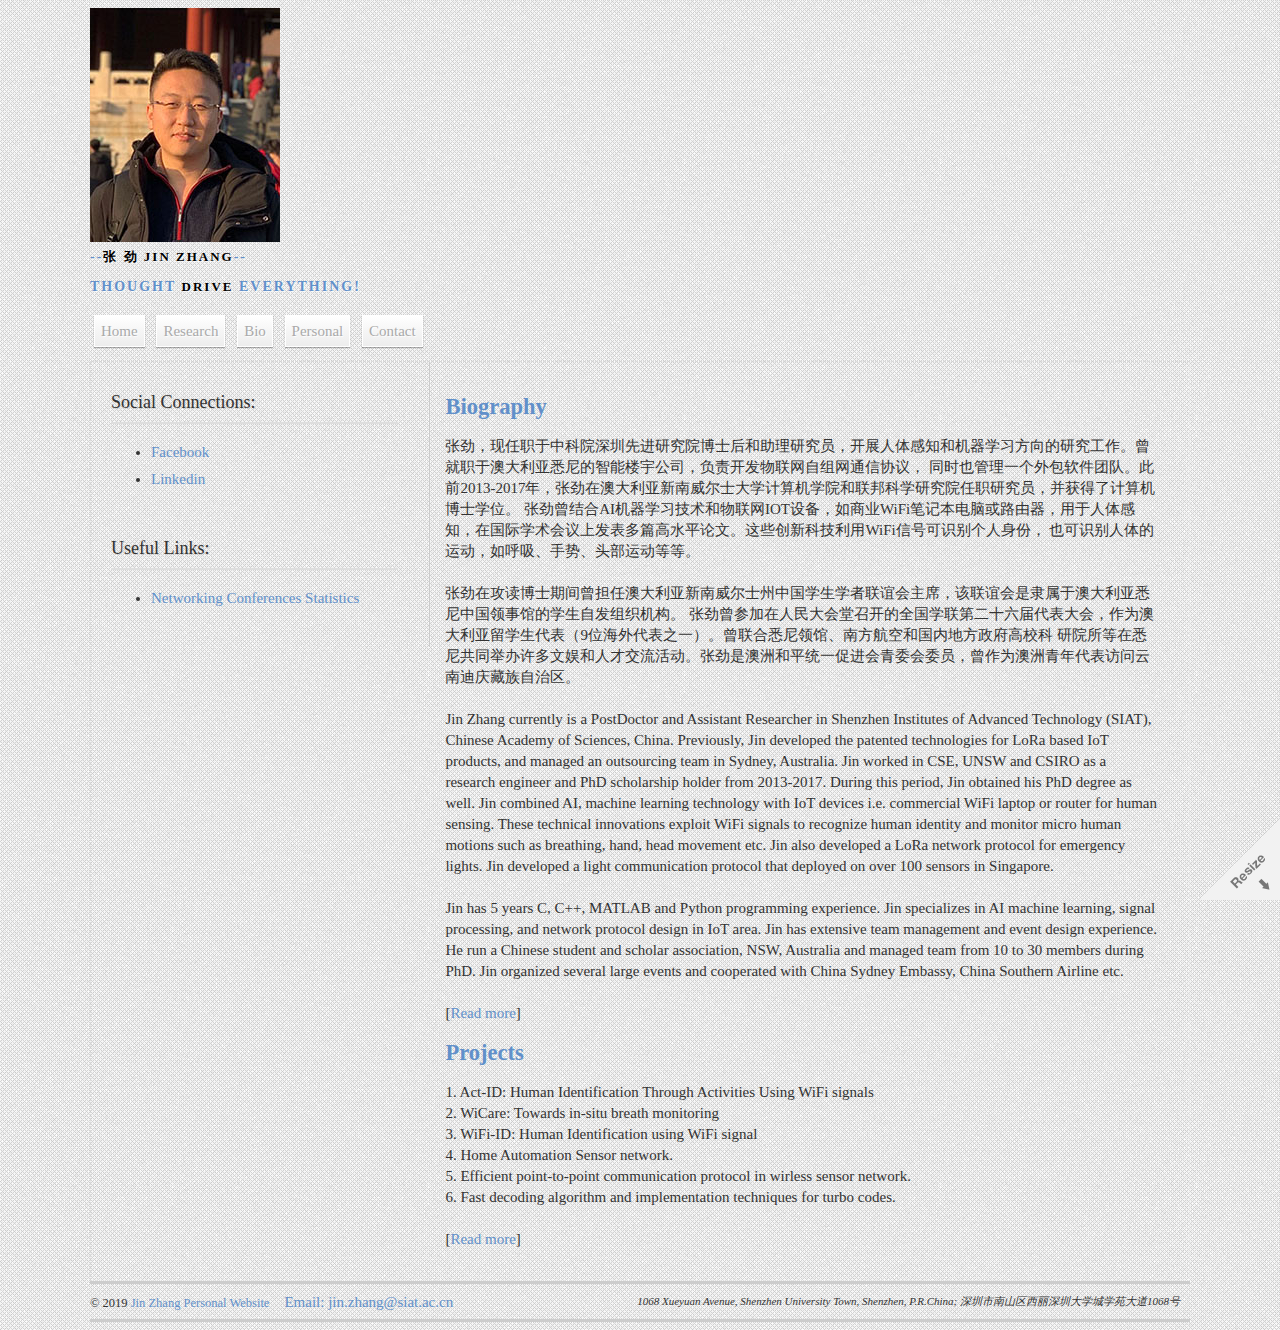
<file: index.html>
<!DOCTYPE html>
<html lang="en">
<head>
<title>Jin_Zhang</title>
<meta charset="utf-8">
<meta name="viewport" content="width=device-width; initial-scale=1">
<link rel="stylesheet" type="text/css" href="css/style.css">
</head>
<body>
<div class="resize"></div>
<!-- Div Wrapper Element Starts Here -->
<div id="Wrapper">
  <!-- Header Element Starts Here -->
  <header id="header">
    <!-- Hgroup Element Starts Here -->
    <hgroup id="title">
      <div id="logo"></div>
      <h2>--<small>张 劲 Jin Zhang</small>--</h2>
      <h2>Thought <small>Drive</small> Everything!</h2>
    </hgroup>
    <!-- Hgroup Element Ends Here -->
    <!-- Nav Element Starts Here -->
    <nav class="navigation"> <a href="index.html">Home</a> <a href="research.html">Research</a> <!-- <a href="projects.html">Projects</a> --> <a href="bio.html">Bio</a> <a href="personal.html">Personal</a>  <a href="contact.html">Contact</a> </nav>
  </header>
  <!-- Header Element Ends Here -->
  <!-- Div wrapper2 starts here -->
  <div id="Wrapper2">
    <!-- Sidebar Element Starts Here -->
    <aside id="sidebar-wrapper">
      <nav class="sidebar">
        <h1>Social Connections:</h1>
        <ul>
          <li><a href="https://www.facebook.com/jin.zhang.9400">Facebook</a>
          <li><a href="https://au.linkedin.com/pub/jin-zhang/88/257/b6">Linkedin</a>
          <!-- <li><a href="#">Twitter</a> -->
        </ul>
      </nav>
      <nav class="sidebar">
        <h1>Useful Links:</h1>
        <ul>
          <li><a href="http://www.cs.ucsb.edu/~almeroth/conf/stats/">Networking Conferences Statistics</a></li>
        </ul>
      </nav>
      <!-- Sidebar Element Ends Here -->
    </aside>
    <!-- Another Sidebar Element Ends Here -->
    <!-- Article Element Starts Here -->
    <article id="contents">
      <!-- Article's Header Element Starts Here -->
      <header>
        <h2><a>Biography</a></h2>
      </header>
      <!-- Article's Header Element Ends Here -->
      <!-- <img src="images/featured_Image.jpg" alt=""> -->
      <p>张劲，现任职于中科院深圳先进研究院博士后和助理研究员，开展人体感知和机器学习方向的研究工作。曾就职于澳大利亚悉尼的智能楼宇公司，负责开发物联网自组网通信协议，
        同时也管理一个外包软件团队。此前2013-2017年，张劲在澳大利亚新南威尔士大学计算机学院和联邦科学研究院任职研究员，并获得了计算机博士学位。
        张劲曾结合AI机器学习技术和物联网IOT设备，如商业WiFi笔记本电脑或路由器，用于人体感知，在国际学术会议上发表多篇高水平论文。这些创新科技利用WiFi信号可识别个人身份，
        也可识别人体的运动，如呼吸、手势、头部运动等等。<br><br>

        张劲在攻读博士期间曾担任澳大利亚新南威尔士州中国学生学者联谊会主席，该联谊会是隶属于澳大利亚悉尼中国领事馆的学生自发组织机构。
        张劲曾参加在人民大会堂召开的全国学联第二十六届代表大会，作为澳大利亚留学生代表（9位海外代表之一）。曾联合悉尼领馆、南方航空和国内地方政府高校科
        研院所等在悉尼共同举办许多文娱和人才交流活动。张劲是澳洲和平统一促进会青委会委员，曾作为澳洲青年代表访问云南迪庆藏族自治区。<br><br>

        Jin Zhang currently is a PostDoctor and Assistant Researcher in Shenzhen Institutes of Advanced Technology (SIAT), Chinese Academy of Sciences, China. Previously, Jin developed the patented technologies 
        for LoRa based IoT products, and managed an outsourcing team in Sydney, Australia. Jin worked in CSE, UNSW and CSIRO as a research engineer and PhD scholarship holder from 2013-2017. 
        During this period, Jin obtained his PhD degree as well. Jin combined AI, machine learning technology with IoT devices i.e. commercial WiFi laptop or 
        router for human sensing. These technical innovations exploit WiFi signals to recognize human identity and monitor micro human motions such as breathing,
         hand, head movement etc. Jin also developed a LoRa network protocol for emergency lights. Jin developed a light communication protocol that deployed on 
         over 100 sensors in Singapore.<br><br>

        Jin has 5 years C, C++, MATLAB and Python programming experience. Jin specializes in AI machine learning, signal processing, and network protocol design 
        in IoT area. Jin has extensive team management and event design experience. He run a Chinese student and scholar association, NSW, Australia and managed 
        team from 10 to 30 members during PhD. Jin organized several large events and cooperated with China Sydney Embassy, China Southern Airline etc.

         <br>
        <br>
        [<a href="bio.html">Read more</a>]</p>
      <!-- Article's Header Element Starts Here -->
      <header>
        <h2><a>Projects</a></h2>
      </header>
      <!-- Article's Header Element Ends Here -->
      <!-- <img src="images/glding_divs.jpg"  alt=""> -->
      <p> 1. Act-ID: Human Identification Through Activities Using WiFi signals<br>
          2. WiCare: Towards in-situ breath monitoring<br>
          3. WiFi-ID: Human Identification using WiFi signal<br>
          4. Home Automation Sensor network.<br>
      	5. Efficient point-to-point communication protocol in wirless sensor network.<br>
      	6. Fast decoding algorithm and implementation techniques for turbo codes.<br>
        <br>
        [<a href="research.html">Read more</a>]</p>
    </article>
    <!-- Article Element Ends Here -->
  </div>
  <!-- Div wrapper2 ends here -->
  <!-- Footer Element Starts Here -->
  <footer id="copyrights">
    <p><small>&copy; 2019 <a href="#">Jin Zhang Personal Website</a></small></p>
    <p><a >Email: jin.zhang@siat.ac.cn</a></p>
    <address>
      1068 Xueyuan Avenue, Shenzhen University Town, Shenzhen, P.R.China; 深圳市南山区西丽深圳大学城学苑大道1068号
    </address>
  </footer>
  <!-- Footer Element Ends Here -->
</div>
<!-- Div Wrapper Element ends Here -->
</body>
</html>
</file>
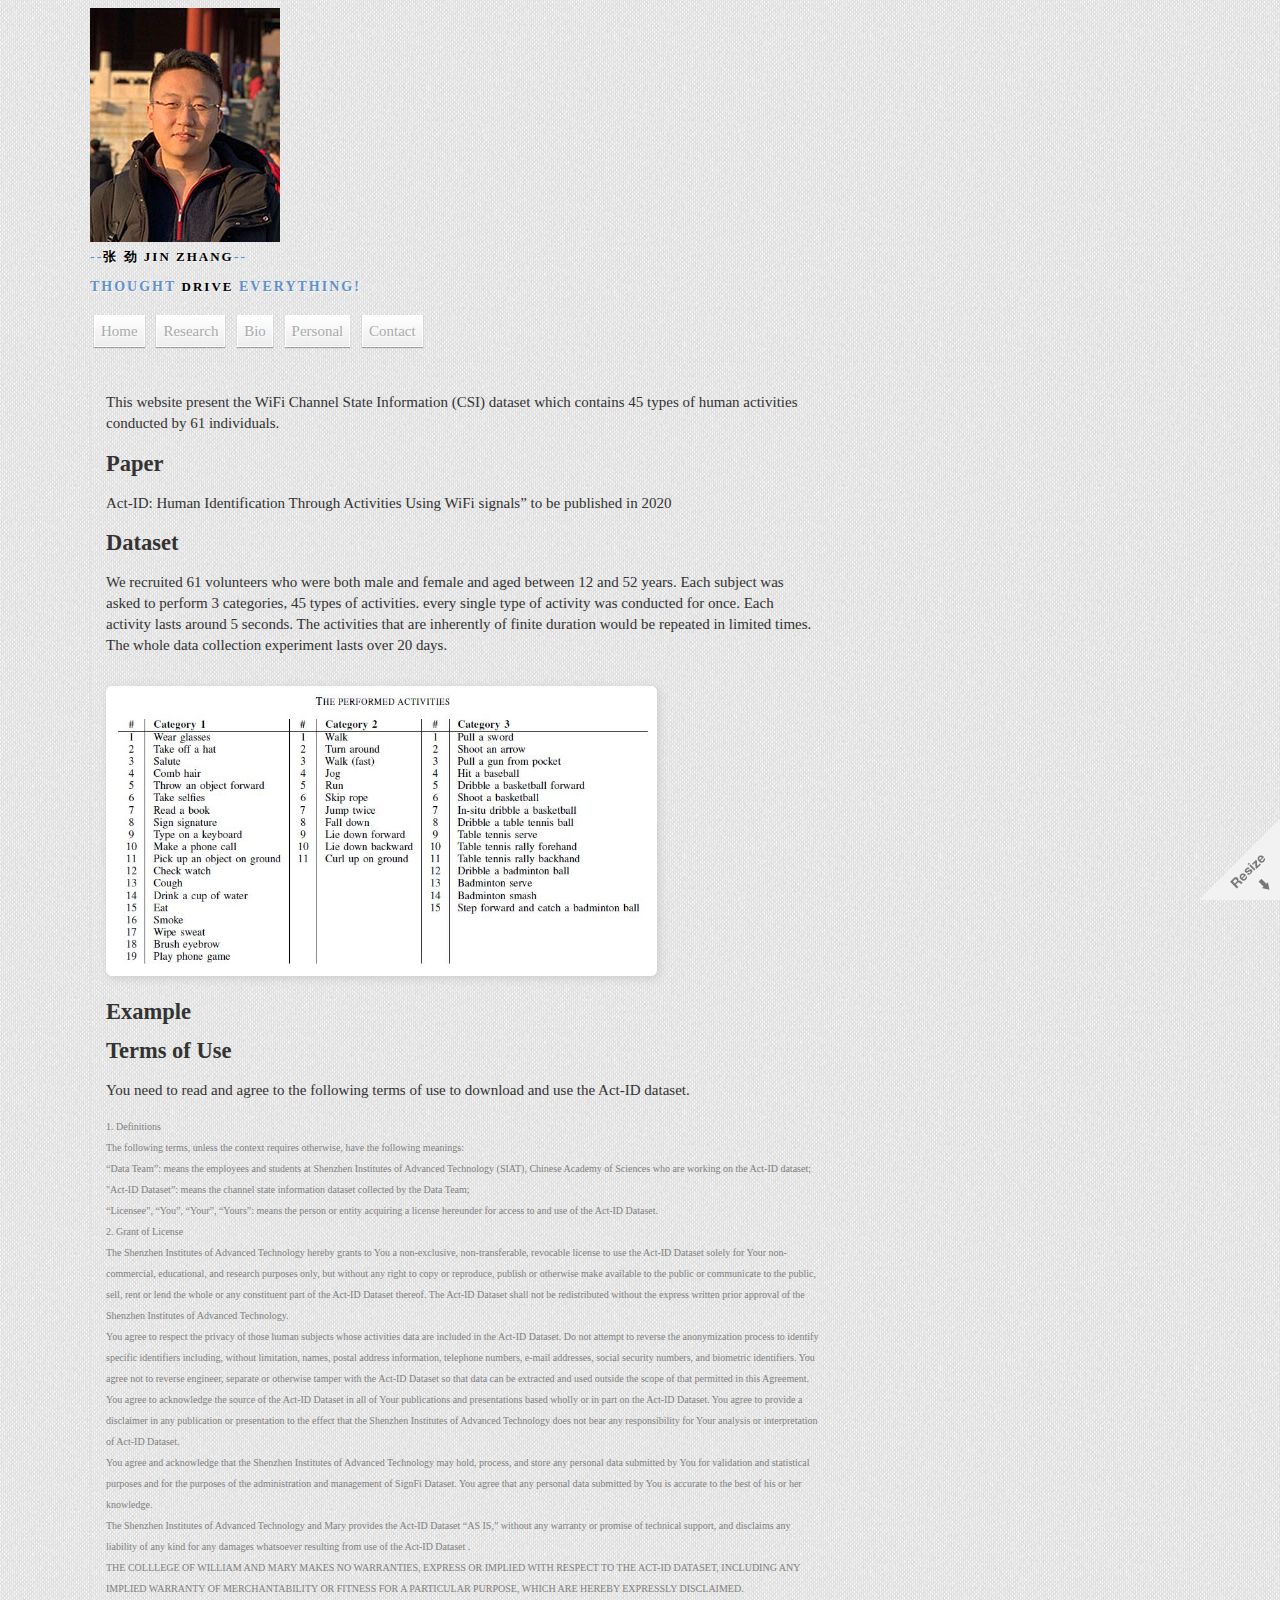
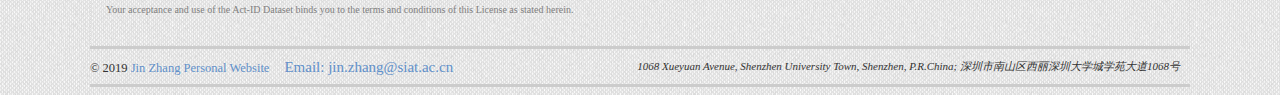
<file: act-id.html>
<!DOCTYPE html>
<html lang="en">
<head>
<title>Jin_Zhang</title>
<meta charset="utf-8">
<meta name="viewport" content="width=device-width; initial-scale=1">
<link rel="stylesheet" type="text/css" href="css/style.css">
</head>
<body>
<div class="resize"></div>
<!-- Div Wrapper Element Starts Here -->
<div id="Wrapper">
  <!-- Header Element Starts Here -->
  <header id="header">
    <!-- Hgroup Element Starts Here -->
    <hgroup id="title">
      <div id="logo"></div>
      <h2>--<small>张 劲 Jin Zhang</small>--</h2>
      <h2>Thought <small>Drive</small> Everything!</h2>
    </hgroup>
    <!-- Hgroup Element Ends Here -->
    <!-- Nav Element Starts Here -->
    <nav class="navigation"> <a href="index.html">Home</a> <a href="research.html">Research</a> <!-- <a href="projects.html">Projects</a> --> <a href="bio.html">Bio</a> <a href="personal.html">Personal</a>  <a href="contact.html">Contact</a> </nav>
  </header>
  <!-- Header Element Ends Here -->
  <!-- Div wrapper2 starts here -->
  <div id="Wrapper2">
    <!-- Article Element Starts Here -->
    <article id="contents">
      <!-- Article's Intro Starts Here -->
      <!-- Article's Header Element Starts Here -->
      <header>
        <!-- <h2><a href="#"> </a></h2> -->
        <p>This website present the WiFi Channel State Information (CSI) dataset which contains 45 types of human activities conducted by 61 individuals.</p>
      </header>
      <!-- Article's Header Element Ends Here -->
        <h2>Paper</h2>
        <p>Act-ID: Human Identification Through Activities Using WiFi signals” to be published in 2020</p>
        <h2>Dataset</h2>
        <p>We recruited 61 volunteers who were both male and female and aged between 12 and 52 years. 
            Each subject was asked to perform 3 categories, 45 types of activities. every single type
             of activity was conducted for once. Each activity lasts around 5 seconds. The activities
              that are inherently of finite duration would be repeated in limited times. The whole
               data collection experiment lasts over 20 days.</p>
               <img src="images/act-id-list.jpg" style="width: 75%; height: 75%" alt=""> 
        <h2>Example</h2>
      <h2>Terms of Use</h2>
      <p>You need to read and agree to the following terms of use to download and use the Act-ID dataset.</p>
      <!-- <p>Education:</p> -->
      <p style="color:gray;font-size:10px;">
          1. Definitions<br>
          The following terms, unless the context requires otherwise, have the following meanings:
          <br>
          “Data Team”: means the employees and students at Shenzhen Institutes of Advanced Technology (SIAT), Chinese Academy of Sciences 
          who are working on the Act-ID dataset;
          <br>
          "Act-ID Dataset”: means the channel state information dataset collected by the Data Team;
          <br>
          “Licensee”, “You”, “Your”, “Yours”: means the person or entity acquiring a license hereunder for access to and use of the Act-ID Dataset.
          <br>
          2. Grant of License<br>
          The Shenzhen Institutes of Advanced Technology hereby grants to You a non-exclusive, non-transferable, revocable license
           to use the Act-ID Dataset solely for Your non-commercial, educational, and research purposes only, but without any right
            to copy or reproduce, publish or otherwise make available to the public or communicate to the public, sell, rent or lend
             the whole or any constituent part of the Act-ID Dataset thereof. The Act-ID Dataset shall not be redistributed without
              the express written prior approval of the Shenzhen Institutes of Advanced Technology. 
              <br>
              You agree to respect the privacy of those human
               subjects whose activities data are included in the Act-ID Dataset. Do not attempt to reverse the anonymization process
                to identify specific identifiers including, without limitation, names, postal address information, telephone numbers,
                 e-mail addresses, social security numbers, and biometric identifiers. You agree not to reverse engineer, separate or 
                 otherwise tamper with the Act-ID Dataset so that data can be extracted and used outside the scope of that permitted 
                 in this Agreement.
                 <br>
          You agree to acknowledge the source of the Act-ID Dataset in all of Your publications and presentations based wholly or in
           part on the Act-ID Dataset. You agree to provide a disclaimer in any publication or presentation to the effect that
            the Shenzhen Institutes of Advanced Technology does not bear any responsibility for Your analysis or interpretation of Act-ID Dataset.
            <br>
          You agree and acknowledge that the Shenzhen Institutes of Advanced Technology may hold, process, and store any
           personal data submitted by You for validation and statistical purposes and for the purposes of the administration and
            management of SignFi Dataset. You agree that any personal data submitted by You is accurate to the best of his or her knowledge.
            <br>
          The Shenzhen Institutes of Advanced Technology and Mary provides the Act-ID Dataset “AS IS,” without any warranty or promise
           of technical support, and disclaims any liability of any kind for any damages whatsoever resulting from use of the Act-ID Dataset .
           <br>
          THE COLLLEGE OF WILLIAM AND MARY MAKES NO WARRANTIES, EXPRESS OR IMPLIED WITH RESPECT TO THE ACT-ID DATASET, INCLUDING ANY
           IMPLIED WARRANTY OF MERCHANTABILITY OR FITNESS FOR A PARTICULAR PURPOSE, WHICH ARE HEREBY EXPRESSLY DISCLAIMED.
          <br>
          Your acceptance and use of the Act-ID Dataset binds you to the terms and conditions of this License as stated herein.
        <br>
      </p>     
    </article>
    <!-- Article Element Ends Here -->
  </div>
  <!-- Div wrapper2 ends here -->
  <!-- Footer Element Starts Here -->
  <footer id="copyrights">
    <p><small>&copy; 2019 <a href="index.html">Jin Zhang Personal Website</a></small></p>
    <p><a >Email: jin.zhang@siat.ac.cn</a></p>
    <address>
      1068 Xueyuan Avenue, Shenzhen University Town, Shenzhen, P.R.China; 深圳市南山区西丽深圳大学城学苑大道1068号
    </address>
  </footer>
  <!-- Footer Element Ends Here -->
</div>
<!-- Div Wrapper Element ends Here -->
</body>
</html>
</file>
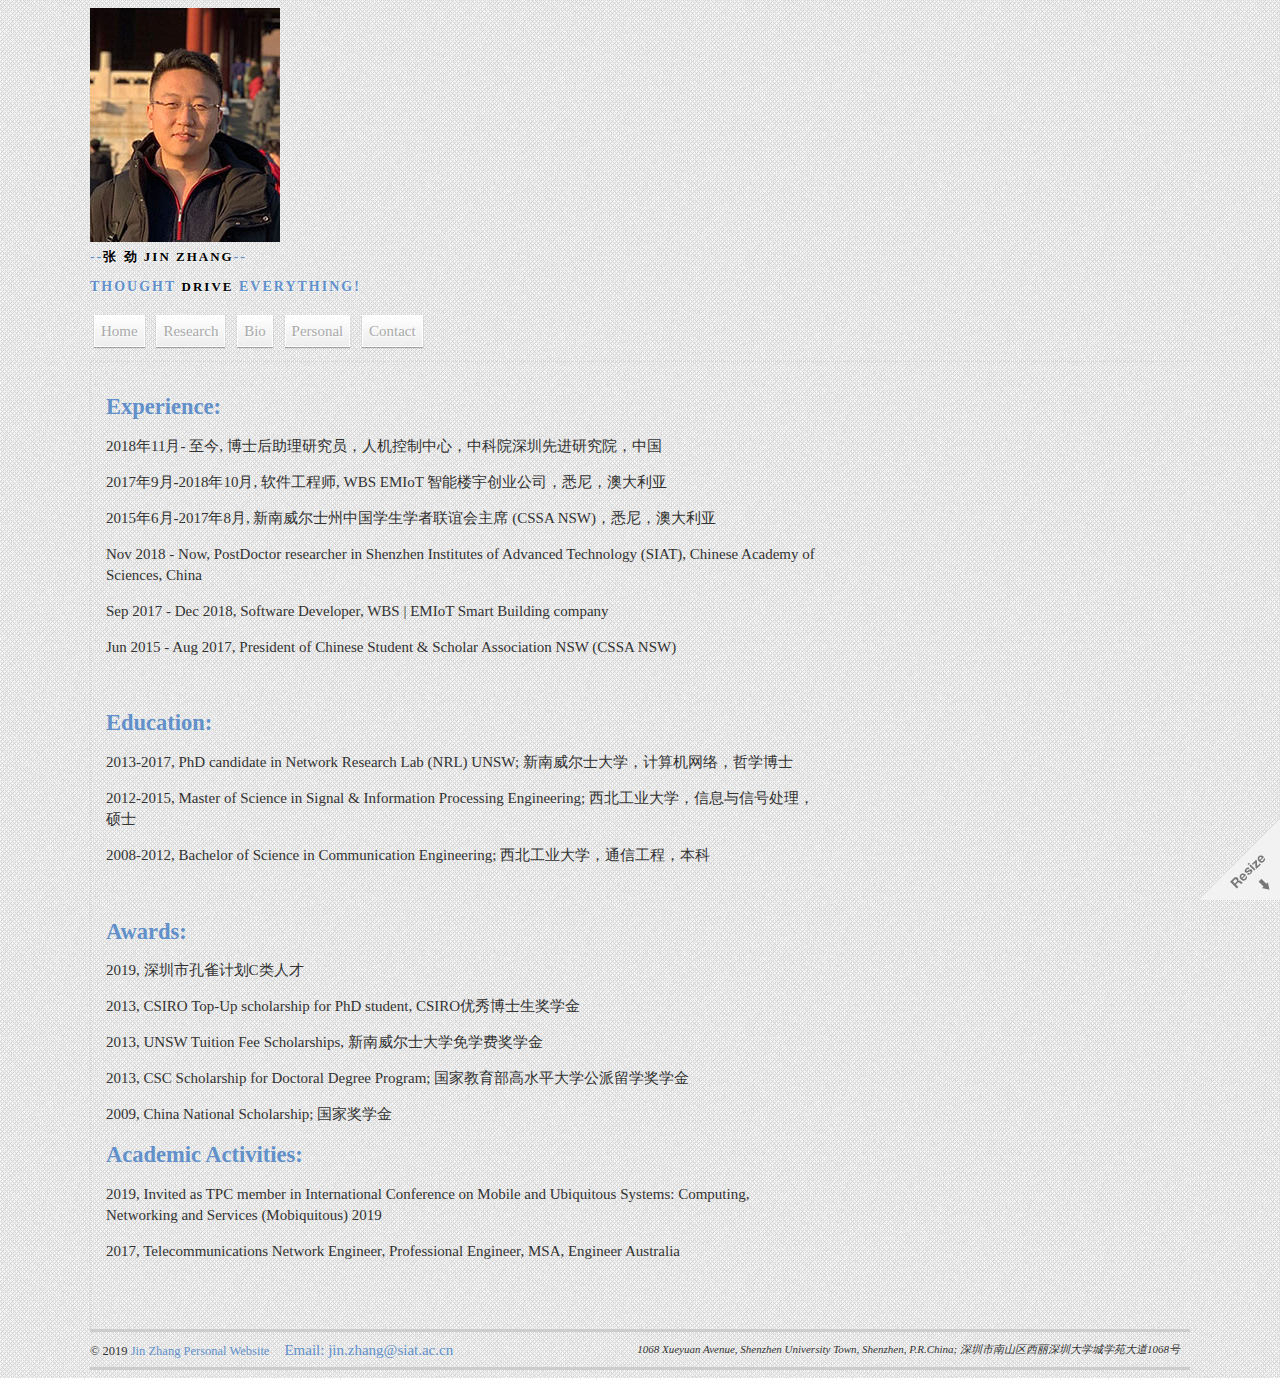
<file: bio.html>
<!DOCTYPE html>
<html lang="en">
<head>
<title>Jin_Zhang</title>
<meta charset="utf-8">
<meta name="viewport" content="width=device-width; initial-scale=1">
<link rel="stylesheet" type="text/css" href="css/style.css">
</head>
<body>
<div class="resize"></div>
<!-- Div Wrapper Element Starts Here -->
<div id="Wrapper">
  <!-- Header Element Starts Here -->
  <header id="header">
    <!-- Hgroup Element Starts Here -->
    <hgroup id="title">
      <div id="logo"></div>
      <h2>--<small>张 劲 Jin Zhang</small>--</h2>
      <h2>Thought <small>Drive</small> Everything!</h2>
    </hgroup>
    <!-- Hgroup Element Ends Here -->
    <!-- Nav Element Starts Here -->
    <nav class="navigation"> <a href="index.html">Home</a> <a href="research.html">Research</a> <!-- <a href="projects.html">Projects</a> --> <a href="bio.html">Bio</a> <a href="personal.html">Personal</a>  <a href="contact.html">Contact</a> </nav>
  </header>
  <!-- Header Element Ends Here -->
  <!-- Div wrapper2 starts here -->
  <div id="Wrapper2">
    <!-- Article Element Starts Here -->
    <article id="contents">
      <!-- Article's Header Element Starts Here -->
      <header>
        <h2><a href="#">Experience:</a></h2>
      </header>
      <!-- Article's Header Element Ends Here -->
      <!-- <img src="images/PoinToPoint.png" style="width: 50%; height: 50%" alt=""> -->
      <!-- <p>Education:</p> -->
      <p>2018年11月- 至今, 博士后助理研究员，人机控制中心，中科院深圳先进研究院，中国</p>
      <p>2017年9月-2018年10月, 软件工程师, WBS EMIoT 智能楼宇创业公司，悉尼，澳大利亚</p>
      <p>2015年6月-2017年8月, 新南威尔士州中国学生学者联谊会主席 (CSSA NSW)，悉尼，澳大利亚</p>
      <p>Nov 2018 - Now, PostDoctor researcher in Shenzhen Institutes of Advanced Technology (SIAT), Chinese Academy of Sciences, China</p>
      <p>Sep 2017 - Dec 2018, Software Developer, WBS | EMIoT Smart Building company</p>
      <p>Jun 2015 - Aug 2017, President of Chinese Student & Scholar Association NSW (CSSA NSW)</p>
        <br>
        <!-- [<a href="#">Read more</a>] -->
      </p>

      <header>
        <h2><a>Education:</a></h2>
      </header>
      <!-- Article's Header Element Ends Here -->
      <!-- <img src="images/PoinToPoint.png" style="width: 50%; height: 50%" alt=""> -->
      <!-- <p>Education:</p> -->
      <p>2013-2017, PhD candidate in Network Research Lab (NRL) UNSW; 新南威尔士大学，计算机网络，哲学博士</p>
      <p>2012-2015, Master of Science in Signal & Information Processing Engineering; 西北工业大学，信息与信号处理，硕士</p>
      <p>2008-2012, Bachelor of Science in Communication Engineering; 西北工业大学，通信工程，本科</p>
        <br>
        <!-- [<a href="#">Read more</a>] -->
      </p>
      
      <!-- Article's Header Element Starts Here -->
      <header>
        <h2><a>Awards:</a></h2>
      </header>
      <!-- Article's Header Element Ends Here -->
      <!-- <img src="images/glding_divs.jpg"  alt=""> -->
      <!-- <p>Awards:</p> -->
      <p>2019, 深圳市孔雀计划C类人才</p>
      <p>2013, CSIRO Top-Up scholarship for PhD student, CSIRO优秀博士生奖学金</p>
      <p>2013, UNSW Tuition Fee Scholarships, 新南威尔士大学免学费奖学金</p>
      <p>2013, CSC Scholarship for Doctoral Degree Program; 国家教育部高水平大学公派留学奖学金</p>
      <p>2009, China National Scholarship; 国家奖学金
        <br>
        <!-- [<a href="#">More coming soon</a>]  -->
      </p>
      
      <!-- Article's Header Element Starts Here -->
      <header>
        <h2><a>Academic Activities:</a></h2>
      </header>
      <!-- Article's Header Element Ends Here -->
      <!-- <img src="images/glding_divs.jpg"  alt=""> -->
      <!-- <p>Academic Activities:</p> -->
      <p>2019, Invited as TPC member in International Conference on Mobile and Ubiquitous Systems: Computing, Networking and Services (Mobiquitous) 2019</p>
      <p>2017, Telecommunications Network Engineer, Professional Engineer, MSA, Engineer Australia</p>
        <br>
        <!-- [<a href="#">More coming soon</a>]  -->
      </p>
    </article>
    <!-- Article Element Ends Here -->
  </div>
  <!-- Div wrapper2 ends here -->
  <!-- Footer Element Starts Here -->
  <footer id="copyrights">
    <p><small>&copy; 2019 <a href="index.html">Jin Zhang Personal Website</a></small></p>
    <p><a >Email: jin.zhang@siat.ac.cn</a></p>
    <address>
      1068 Xueyuan Avenue, Shenzhen University Town, Shenzhen, P.R.China; 深圳市南山区西丽深圳大学城学苑大道1068号
    </address>
  </footer>
  <!-- Footer Element Ends Here -->
</div>
<!-- Div Wrapper Element ends Here -->
</body>
</html>
</file>
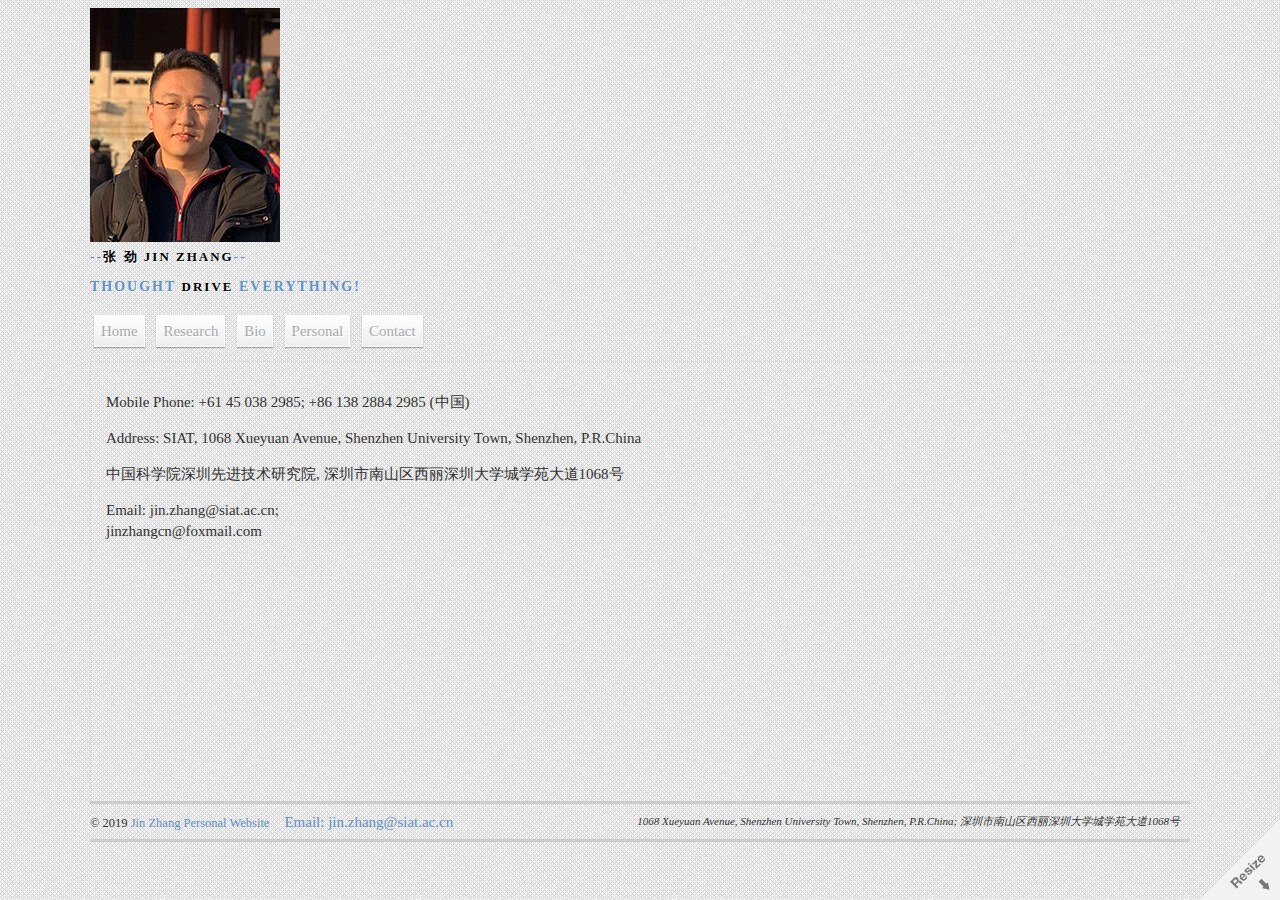
<file: contact.html>
<!DOCTYPE html>
<html lang="en">
<head>
<title>Jin_Zhang</title>
<meta charset="utf-8">
<meta name="viewport" content="width=device-width; initial-scale=1">
<link rel="stylesheet" type="text/css" href="css/style.css">
</head>
<body>
<div class="resize"></div>
<!-- Div Wrapper Element Starts Here -->
<div id="Wrapper">
  <!-- Header Element Starts Here -->
  <header id="header">
    <!-- Hgroup Element Starts Here -->
    <hgroup id="title">
      <div id="logo"></div>
      <h2>--<small>张 劲 Jin Zhang</small>--</h2>
      <h2>Thought <small>Drive</small> Everything!</h2>
    </hgroup>
    <!-- Hgroup Element Ends Here -->
    <!-- Nav Element Starts Here -->
    <nav class="navigation"> <a href="index.html">Home</a> <a href="research.html">Research</a> <!-- <a href="projects.html">Projects</a> --> <a href="bio.html">Bio</a> <a href="personal.html">Personal</a>  <a href="contact.html">Contact</a> </nav>
  </header>
  <!-- Header Element Ends Here -->
  <!-- Div wrapper2 starts here -->
  <div id="Wrapper2">
    <!-- Article Element Starts Here -->
    <article id="contents">
      <!-- Article's Intro Starts Here -->
      <p>Mobile Phone: +61 45 038 2985; +86 138 2884 2985 (中国)</p>
<!--      <p>Mobile Phone: +86 136 5918 2985</p>-->
      <p>Address: SIAT, 1068 Xueyuan Avenue, Shenzhen University Town, Shenzhen, P.R.China </p>
      <p>中国科学院深圳先进技术研究院, 深圳市南山区西丽深圳大学城学苑大道1068号</p>
      <p>Email: jin.zhang@siat.ac.cn;<br>
        jinzhangcn@foxmail.com
      </p>
      <!-- Article's Header Element Starts Here -->
      <header>
        <!-- <h2><a href="#"> </a></h2> -->
      </header>
      <!-- Article's Header Element Ends Here -->
      
      <!-- <p>Education:</p> -->
          
    </article>
    <!-- Article Element Ends Here -->
  </div>
  <!-- Div wrapper2 ends here -->
  <!-- Footer Element Starts Here -->
  <footer id="copyrights">
    <p><small>&copy; 2019 <a href="index.html">Jin Zhang Personal Website</a></small></p>
    <p><a >Email: jin.zhang@siat.ac.cn</a></p>
    <address>
      1068 Xueyuan Avenue, Shenzhen University Town, Shenzhen, P.R.China; 深圳市南山区西丽深圳大学城学苑大道1068号
    </address>
  </footer>
  <!-- Footer Element Ends Here -->
</div>
<!-- Div Wrapper Element ends Here -->
</body>
</html>
</file>
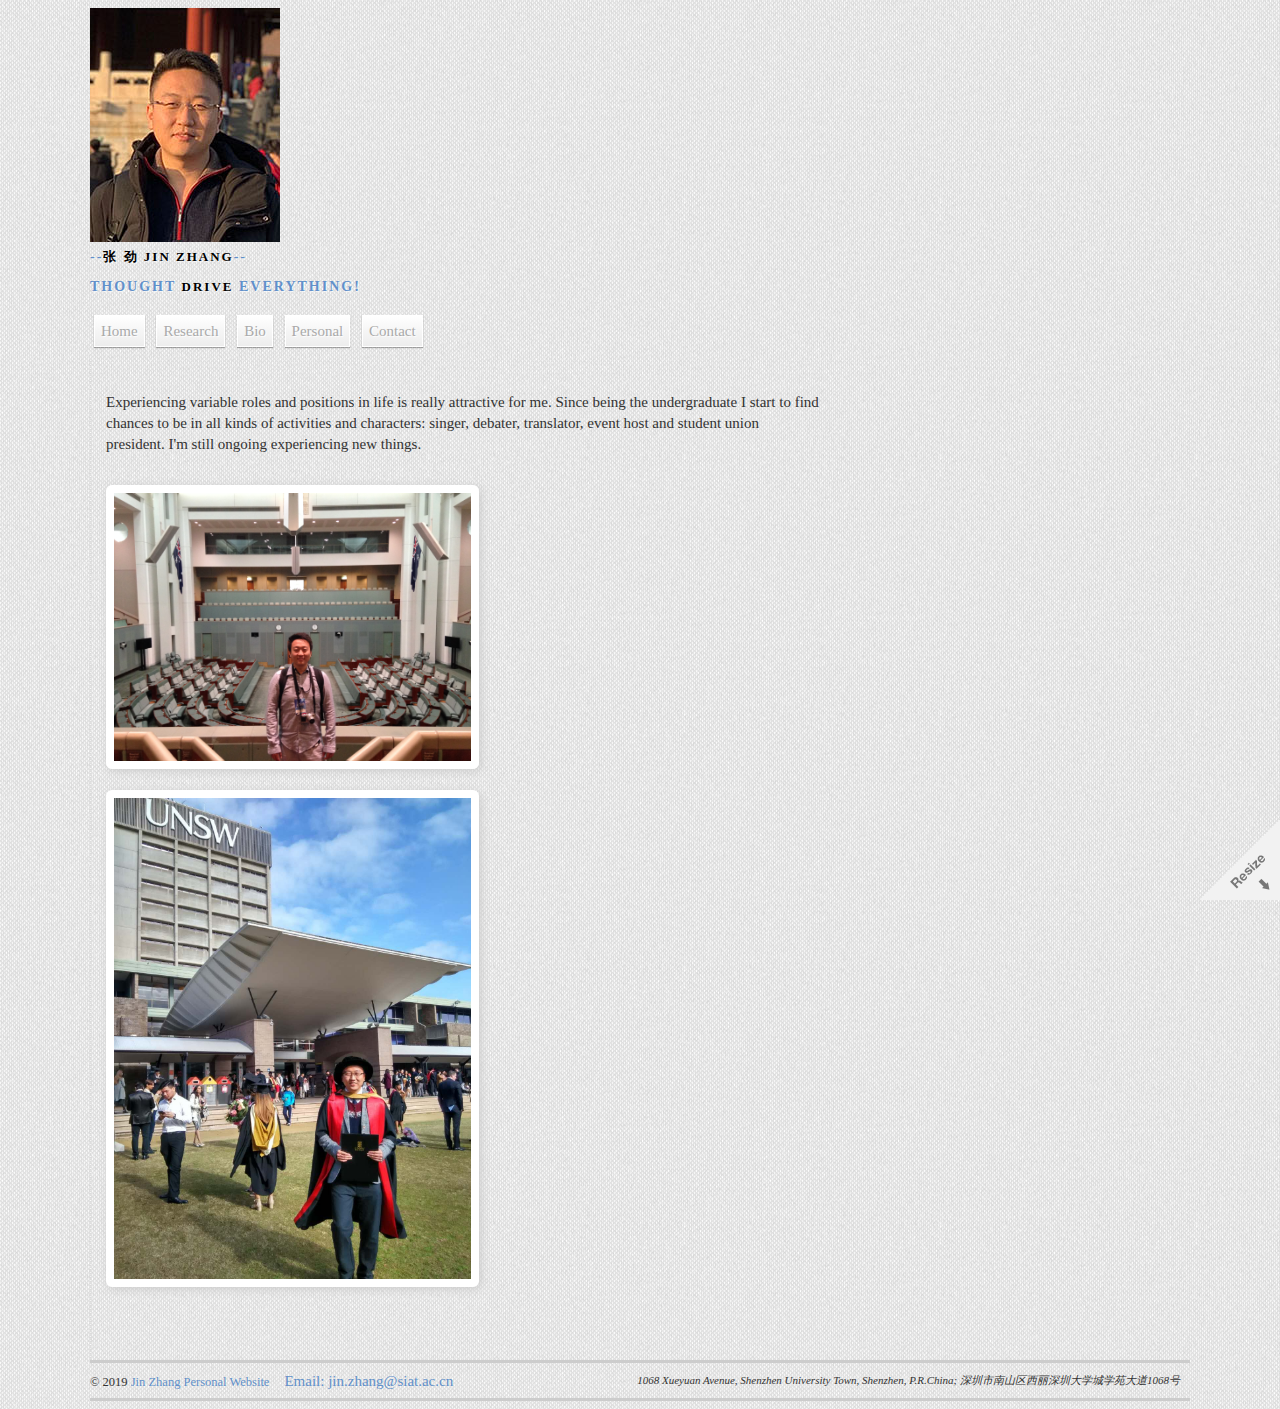
<file: personal.html>
<!DOCTYPE html>
<html lang="en">
<head>
<title>Jin_Zhang</title>
<meta charset="utf-8">
<meta name="viewport" content="width=device-width; initial-scale=1">
<link rel="stylesheet" type="text/css" href="css/style.css">
</head>
<body>
<div class="resize"></div>
<!-- Div Wrapper Element Starts Here -->
<div id="Wrapper">
  <!-- Header Element Starts Here -->
  <header id="header">
    <!-- Hgroup Element Starts Here -->
    <hgroup id="title">
      <div id="logo"></div>
      <h2>--<small>张 劲 Jin Zhang</small>--</h2>
      <h2>Thought <small>Drive</small> Everything!</h2>
    </hgroup>
    <!-- Hgroup Element Ends Here -->
    <!-- Nav Element Starts Here -->
    <nav class="navigation"> <a href="index.html">Home</a> <a href="research.html">Research</a> <!-- <a href="projects.html">Projects</a> --> <a href="bio.html">Bio</a> <a href="personal.html">Personal</a>  <a href="contact.html">Contact</a> </nav>
  </header>
  <!-- Header Element Ends Here -->
  <!-- Div wrapper2 starts here -->
  <div id="Wrapper2">
    <!-- Article Element Starts Here -->
    <article id="contents">
      <!-- Article's Intro Starts Here -->
      <header>
        <!-- <h2><a href="#"> </a></h2> -->
      </header>
      <p>Experiencing variable roles and positions in life is really attractive for me.
      	 Since being the undergraduate I start to find chances to be in all kinds of activities and characters:
      	  singer, debater, translator, event host and student union president. I'm still ongoing experiencing new things.</p>
      
      <!-- Article's Header Element Starts Here -->
      <header>
        <!-- <h2><a href="#"> </a></h2> -->
      </header>
      <!-- Article's Header Element Ends Here -->
      <img src="images/personal.jpg" style="width: 50%; height: 50%" alt=""> 
      <img src="images/personal1.jpg" style="width: 50%; height: 50%" alt=""> 
      <!-- <p>Education:</p> -->
      <p>
        <br>
        <!-- [<a href="#">Read more</a>] -->
      </p>     
    </article>
    <!-- Article Element Ends Here -->
  </div>
  <!-- Div wrapper2 ends here -->
  <!-- Footer Element Starts Here -->
  <footer id="copyrights">
    <p><small>&copy; 2019 <a href="index.html">Jin Zhang Personal Website</a></small></p>
    <p><a >Email: jin.zhang@siat.ac.cn</a></p>
    <address>
      1068 Xueyuan Avenue, Shenzhen University Town, Shenzhen, P.R.China; 深圳市南山区西丽深圳大学城学苑大道1068号
    </address>
  </footer>
  <!-- Footer Element Ends Here -->
</div>
<!-- Div Wrapper Element ends Here -->
</body>
</html>
</file>
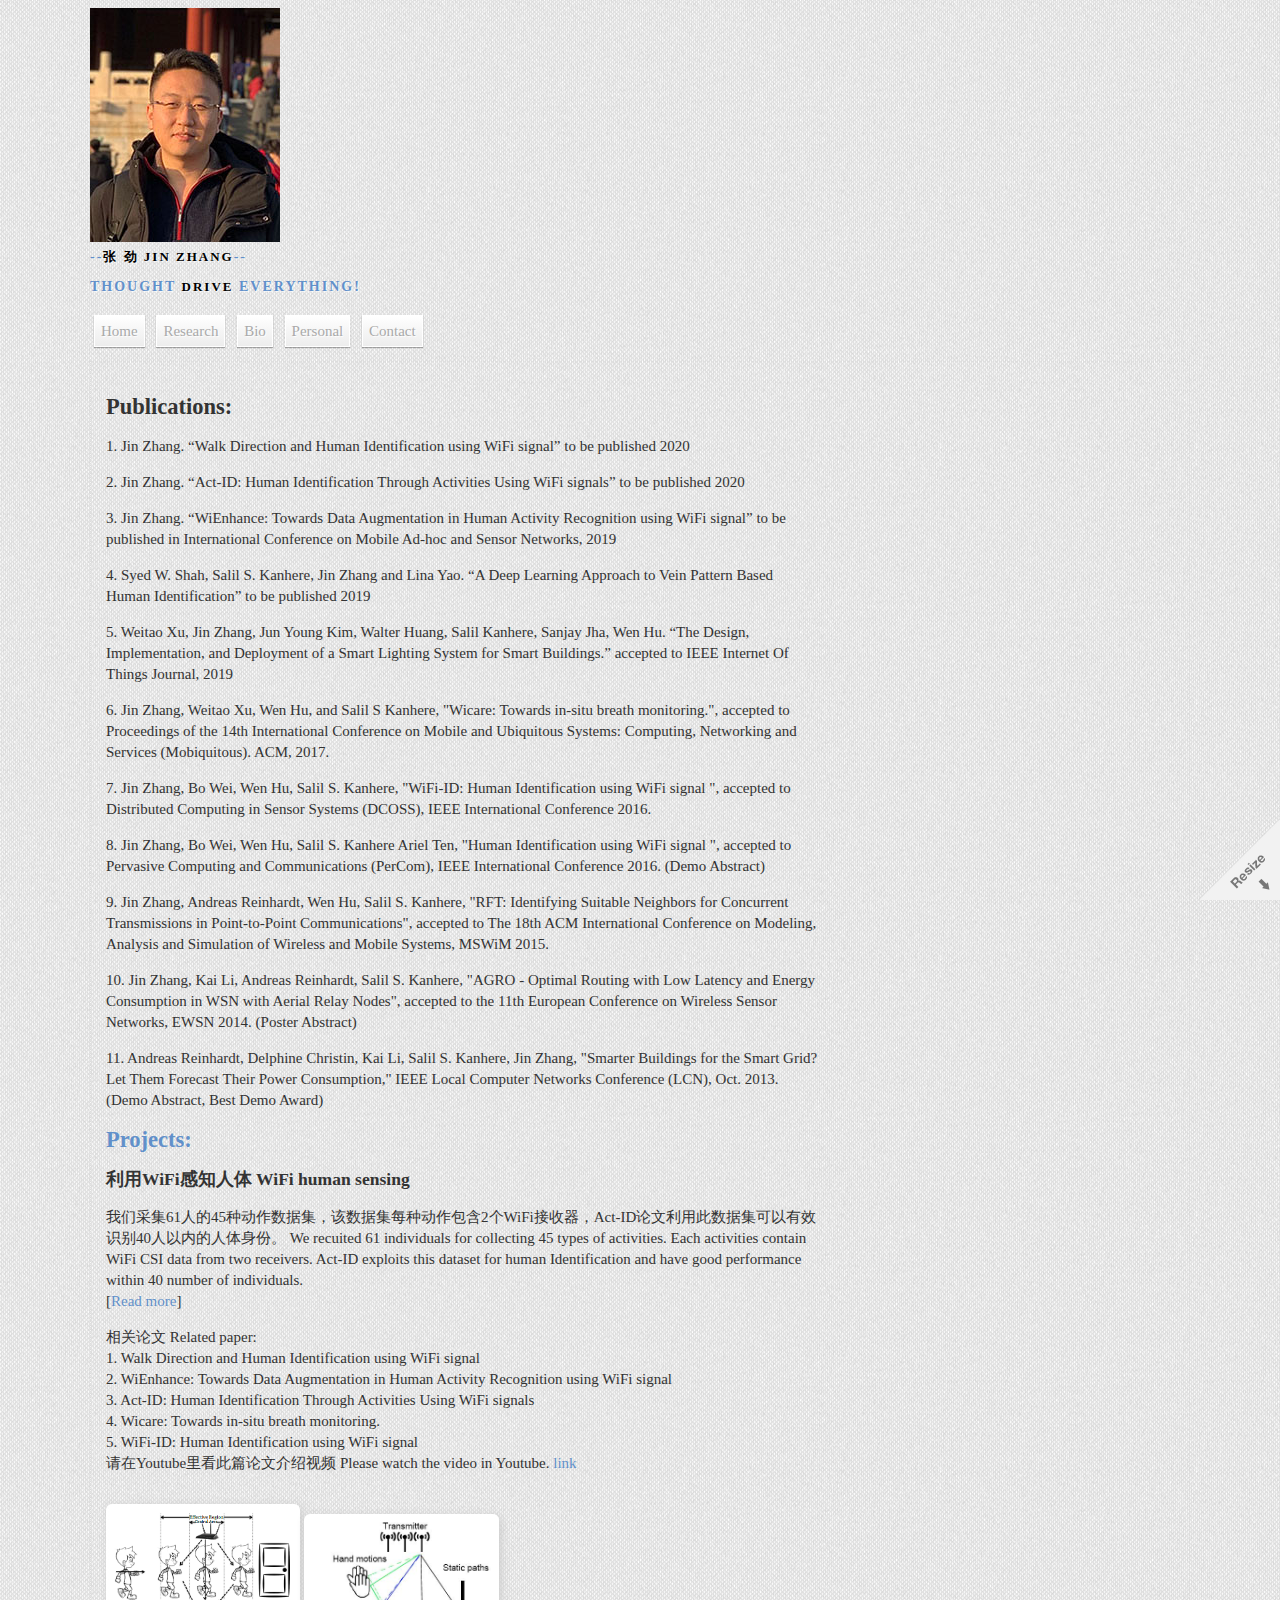
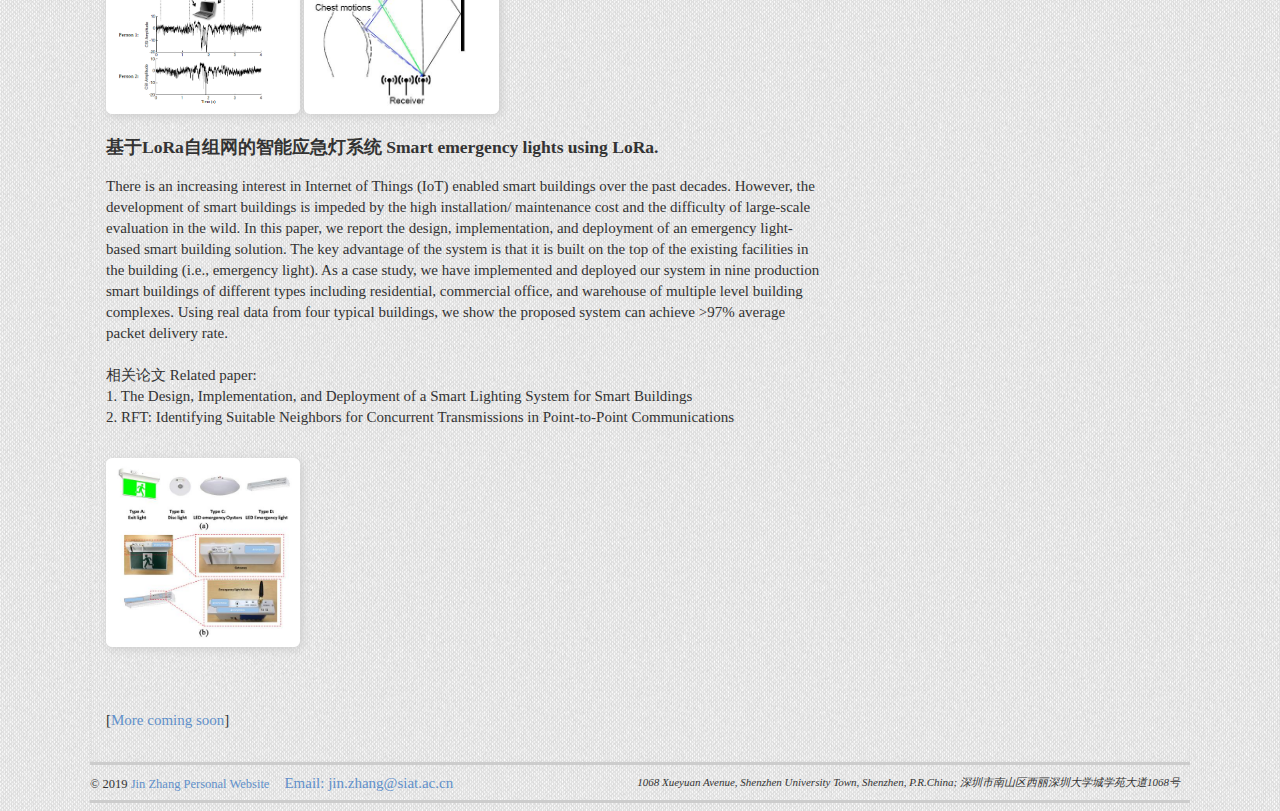
<file: research.html>
<!DOCTYPE html>
<html lang="en">
<head>
<title>Jin_Zhang</title>
<meta charset="utf-8">
<meta name="viewport" content="width=device-width; initial-scale=1">
<link rel="stylesheet" type="text/css" href="css/style.css">
</head>
<body>
<div class="resize"></div>
<!-- Div Wrapper Element Starts Here -->
<div id="Wrapper">
  <!-- Header Element Starts Here -->
  <header id="header">
    <!-- Hgroup Element Starts Here -->
    <hgroup id="title">
      <div id="logo"></div>
      <h2>--<small>张 劲 Jin Zhang</small>--</h2>
      <h2>Thought <small>Drive</small> Everything!</h2>
    </hgroup>
    <!-- Hgroup Element Ends Here -->
    <!-- Nav Element Starts Here -->
    <nav class="navigation"> <a href="index.html">Home</a> <a href="research.html">Research</a> <!-- <a href="projects.html">Projects</a> --> <a href="bio.html">Bio</a> <a href="personal.html">Personal</a>  <a href="contact.html">Contact</a> </nav>
  </header>
  <!-- Header Element Ends Here -->
  <!-- Div wrapper2 starts here -->
  <div id="Wrapper2">
    <!-- Article Element Starts Here -->
    <article id="contents">
    	<!-- Article's Header Element Starts Here -->
    
      <header>
        <h2>Publications:</h2>
      </header>
      <!-- Article's Header Element Ends Here -->
      <!-- <img src="images/PoinToPoint.png" style="width: 50%; height: 50%" alt=""> -->
      <p>1. Jin Zhang. “Walk Direction and Human Identification using WiFi signal” to be published 2020</p>
      <p>2. Jin Zhang. “Act-ID: Human Identification Through Activities Using WiFi signals” to be published 2020</p>
      <p>3. Jin Zhang. “WiEnhance: Towards Data Augmentation in Human Activity Recognition using WiFi signal” to be published in International Conference on Mobile Ad-hoc and Sensor Networks, 2019</p>
      <p>4. Syed W. Shah, Salil S. Kanhere, Jin Zhang and Lina Yao. “A Deep Learning Approach to Vein Pattern Based Human Identification” to be published 2019</p>
      <p>5. Weitao Xu, Jin Zhang, Jun Young Kim, Walter Huang, Salil Kanhere, Sanjay Jha, Wen Hu. “The Design, Implementation, and Deployment of a Smart Lighting System for Smart Buildings.” accepted to IEEE Internet Of Things Journal, 2019</p>
      <p>6. Jin Zhang, Weitao Xu, Wen Hu, and Salil S Kanhere, "Wicare: Towards in-situ breath monitoring.", accepted to Proceedings of the 14th International Conference on Mobile and Ubiquitous Systems: Computing, Networking and Services (Mobiquitous). ACM, 2017.</p>
      <p>7. Jin Zhang, Bo Wei, Wen Hu, Salil S. Kanhere, "WiFi-ID: Human Identification using WiFi signal ", accepted to Distributed Computing in Sensor Systems (DCOSS), IEEE International Conference 2016.</p>
      <p>8. Jin Zhang, Bo Wei, Wen Hu, Salil S. Kanhere Ariel Ten, "Human Identification using WiFi signal ", accepted to Pervasive Computing and Communications (PerCom), IEEE International Conference 2016. (Demo Abstract)</p>
      <p>9. Jin Zhang, Andreas Reinhardt, Wen Hu, Salil S. Kanhere, "RFT: Identifying Suitable Neighbors for Concurrent Transmissions in Point-to-Point Communications",
      	 accepted to The 18th ACM International Conference on Modeling, Analysis and Simulation of Wireless and Mobile Systems, MSWiM 2015.</p>
      <p>10. Jin Zhang, Kai Li, Andreas Reinhardt, Salil S. Kanhere, "AGRO - Optimal Routing with Low Latency and Energy Consumption in WSN with Aerial Relay Nodes",
      	 accepted to the 11th European Conference on Wireless Sensor Networks, EWSN 2014. (Poster Abstract)</p>
      <p>11. Andreas Reinhardt, Delphine Christin, Kai Li, Salil S. Kanhere, Jin Zhang, "Smarter Buildings for the Smart Grid? Let Them Forecast Their Power Consumption,"
      	 IEEE Local Computer Networks Conference (LCN), Oct. 2013. (Demo Abstract, Best Demo Award)	 
        <br>
        <!-- [<a href="#">Read more</a>] -->
      </p>
      
      <!-- Article's Header Element Starts Here -->
      <header>
        <h2><a>Projects:</a></h2>
        </header>
      <!-- Article's Header Element Ends Here -->
        
         <!-- Article's Header Element Starts Here -->
      <header>
        <h3>利用WiFi感知人体 WiFi human sensing</h3>
      </header>
      <p>我们采集61人的45种动作数据集，该数据集每种动作包含2个WiFi接收器，Act-ID论文利用此数据集可以有效识别40人以内的人体身份。
        We recuited 61 individuals for collecting 45 types of activities. Each activities contain WiFi CSI data from two receivers.
        Act-ID exploits this dataset for human Identification and have good performance within 40 number of individuals.<br>
        [<a href="act-id.html">Read more</a>] <br>
      </p>
      <p>相关论文 Related paper:<br>
        1. Walk Direction and Human Identification using WiFi signal<br>
        2. WiEnhance: Towards Data Augmentation in Human Activity Recognition using WiFi signal<br>
        3. Act-ID: Human Identification Through Activities Using WiFi signals<br>
        4. Wicare: Towards in-situ breath monitoring.<br>
        5. WiFi-ID: Human Identification using WiFi signal<br>
        请在Youtube里看此篇论文介绍视频 Please watch the video in Youtube. <a href="https://www.youtube.com/embed/sEn-ORMxgBI"> link </a><br>
      </p>
     <img src="images/wifi_id_system.png" style="width: 25%; height: 25%" alt="">
     <img src="images/breathdetection.jpg" style="width: 25%; height: 25%" alt="">
      <!-- <iframe width="560" height="315" src="https://www.youtube.com/embed/sEn-ORMxgBI" frameborder="0" allowfullscreen></iframe> -->
<!--
      <p>
        <br>
         [<a href="#">Read more</a>] 
      </p>
-->
        
        <!-- Article's Header Element Starts Here -->
      <header>
        <h3>基于LoRa自组网的智能应急灯系统 Smart emergency lights using LoRa. </h3>
        <p> There is an increasing interest in Internet of Things
            (IoT) enabled smart buildings over the past decades. However, the
            development of smart buildings is impeded by the high installation/
            maintenance cost and the difficulty of large-scale evaluation
            in the wild. In this paper, we report the design, implementation,
            and deployment of an emergency light-based smart building solution.
            The key advantage of the system is that it is built on the top
            of the existing facilities in the building (i.e., emergency light). As a
            case study, we have implemented and deployed our system in nine
            production smart buildings of different types including residential,
            commercial office, and warehouse of multiple level building
            complexes. Using real data from four typical buildings, we show
            the proposed system can achieve >97% average packet delivery
            rate.<br><br>
            相关论文 Related paper:<br> 
            1. The Design, Implementation, and Deployment of a Smart Lighting System for Smart Buildings<br>
            2. RFT: Identifying Suitable Neighbors for Concurrent Transmissions in Point-to-Point Communications<br>
        </p>
      </header>
      <img src="images/loralights.jpg" style="width: 25%; height: 25%" alt=""><br>
      <!-- <img src="images/PoinToPoint.png" style="width: 25%; height: 25%" alt=""> -->

      <!-- Article's Header Element Starts Here -->
      <!-- Article's Header Element Ends Here -->
      <!-- <img src="images/glding_divs.jpg"  alt=""> -->
      <p><br>
        <br>
        [<a >More coming soon</a>] 
      </p>
    </article>
    <!-- Article Element Ends Here -->
  </div>
  <!-- Div wrapper2 ends here -->
  <!-- Footer Element Starts Here -->
  <footer id="copyrights">
    <p><small>&copy; 2019 <a href="index.html">Jin Zhang Personal Website</a></small></p>
    <p><a >Email: jin.zhang@siat.ac.cn</a></p>
    <address>
      1068 Xueyuan Avenue, Shenzhen University Town, Shenzhen, P.R.China; 深圳市南山区西丽深圳大学城学苑大道1068号
    </address>
  </footer>
  <!-- Footer Element Ends Here -->
</div>
<!-- Div Wrapper Element ends Here -->
</body>
</html>
</file>
<file: css/style.css>
@charset "utf-8";
/* CSS Document */

/*HTML5 Tags Styles starts here */
header, hgroup, nav, article, section, footer, aside, address{ display:block;}
time{  font-style:italic; padding:0px 5px;}
address{ font-size:11px; padding:10px 10px; text-align:right }
body{ font-family: Cambria, Palatino, "Palatino Linotype", "Palatino LT STD", Georgia, serif;
	font-weight: 400;
	font-size: 15px;
	color: #333;
	-webkit-font-smoothing: antialiased;
	-moz-font-smoothing: antialiased;
	font-smoothing: antialiased;
	overflow-x: hidden;
	background: #fff url(../images/bg.png) repeat center center;}
h1{
	font-size: 36px;
	line-height: 40px;
	margin: 0;
	padding: 0;
	position: relative;
	font-weight: 300;
	color: #333;
	text-shadow: 1px 1px 1px rgba(0,0,0,0.1);}

h1 span{
	font-weight: 700;
}

a{
	color: #6190ca;
	text-decoration: none;
}
a:hover { color:#406189;
text-decoration:none;}

.sidebar h1{ font-size:18px; padding:0px; border-bottom:2px solid #dedede;}

/*
Main Styles
*/
#Wrapper{ width: 90%; margin:0px auto;}
#Wrapper2{ overflow:hidden; border:1px dotted #ddd;}
#header {
	width: 100%;
	
}

.navigation {
	text-align: left;
	display: block;
	line-height: 50px;
	padding: 5px 0px;
}

.navigation a {
	display: inline-block;
	margin: 0px 4px;
	padding: 0px 6px;
	color: #aaa;
	line-height: 30px;	
	font-size: 15px;
	text-shadow: 1px 1px 1px #fff;
	border: 1px solid #fff;
	background: #ffffff; /* Old browsers */
	background: -moz-linear-gradient(top, #ffffff 0%, #f6f6f6 47%, #ededed 100%); /* FF3.6+ */
	background: -webkit-gradient(linear, left top, left bottom, color-stop(0%,#ffffff), color-stop(47%,#f6f6f6), color-stop(100%,#ededed)); /* Chrome,Safari4+ */
	background: -webkit-linear-gradient(top, #ffffff 0%,#f6f6f6 47%,#ededed 100%); /* Chrome10+,Safari5.1+ */
	background: -o-linear-gradient(top, #ffffff 0%,#f6f6f6 47%,#ededed 100%); /* Opera 11.10+ */
	background: -ms-linear-gradient(top, #ffffff 0%,#f6f6f6 47%,#ededed 100%); /* IE10+ */
	background: linear-gradient(top, #ffffff 0%,#f6f6f6 47%,#ededed 100%); /* W3C */
	filter: progid:DXImageTransform.Microsoft.gradient( startColorstr='#ffffff', endColorstr='#ededed',GradientType=0 ); /* IE6-9 */
	box-shadow: 0px 1px 1px rgba(0,0,0,0.3);
}

.navigation a:hover{
	color: #333;
}
.navigation a:active{
	background: #fff;
}

#title h1 a, #title h1 a:hover, #title h1 a:hover, #title h1 a:hover  {	
	margin: 40px auto 20px auto;
	padding: 15px auto;
	display: inline-block;
	text-decoration: none;
	color: #444;
	-webkit-font-smoothing: antialiased;
	border-bottom: 6px solid transparent;
	text-rendering: optimizeLegibility;
	
}

#title h1 a:hover {
	border-bottom: 6px solid #eee;
}

#title h2 {
	font-size: 14px;
	font-weight: bold;
	letter-spacing: 2px;
	text-transform: uppercase;
	margin: 0;
	color: #6190ca;
	text-shadow: 1px 1px 1px rgba(255,255,255,0.7);
	line-height: 140%;
	padding:5px 0px;
}

#title h2 small {
	color: #000;
	font-size: 13px;
	
	font-weight: bold;
	text-transform: uppercase;
}

#title h2 a {
	text-decoration: none;
	color: #999;
}

#contents{
	min-height: 408px;
	width: 65%;
	float: left;
	padding:15px;
	overflow:hidden;
	line-height:21px;
}

#contents img {
	-moz-box-shadow: 2px 2px 10px #ccc;
	-webkit-box-shadow: 2px 2px 5px #ccc;
	box-shadow: 2px 2px 10px #ccc;
	border:#ffffff solid 8px;
	margin-top:15px;
	border-radius:6px;
	height:80%;
	width:80%;
}
#contents h1{ padding:5px 0px;}

#sidebar-wrapper {
	float: left;
	width:29%;
	padding:10px;
	border-right:1px solid #ccc;
	
	
}

#logo{ background:url(../images/selfie.jpg) no-repeat; height:234px; width:190px;}

.sidebar {
	float: left;
	padding: 10px;
	width:90%;
}
.sidebar li{ padding:5px 0px;}
blockquote{ padding:10px; margin:0px 0px; border-bottom:1px solid #dedede;}
blockquote:before {
content: '\201C';
}
blockquote:after {
content: '\201D';
}
#copyrights{border-top:3px solid #CCC;border-bottom:3px solid #CCC;}
#copyrights p{ float:left; margin:10px 15px 0px 0px;}

.resize { position:fixed;
bottom:0px;
right:0px;
height:80px;
width:80px;
background:url(../images/resize.png) repeat scroll 0% 0% transparent;
}

@media all {
	#Wrapper,#logo,#navigation ul li a {
		transition:all 0.5s linear;
-o-transition:all 0.5s linear;
-moz-transition:all 0.5s linear;
-webkit-transition:all 0.5s linear;
	}
}
@media screen and (min-width: 1401px){
	#Wrapper{ width: 1300px; margin:0px auto;}
	#contents{
	width: 65%;
	}
}
@media screen and (min-width: 1200px) and (max-width: 1400px) {
	#Wrapper{ width: 1100px; margin:0px auto;}
	#contents{
	width: 65%;
	}
	
}
@media screen and (min-width: 961px) and (max-width: 1200px) {
	#Wrapper{ width: 960px; margin:0px auto;}
	#contents{
	width: 65%;
	}
	#contents h1{ line-height:40px;}
}
@media screen and (min-width: 859px) and (max-width: 960px) {
	#Wrapper{ width: 830px; margin:0px auto;}
	#navigation ul li a{ font-size:12px; padding:0px 11px;}
	#contents{
	width: 63%;
	}
	#contents h1{ line-height:40px;}
}
@media screen and (min-width: 761px) and (max-width: 860px) {
	#Wrapper{ width: 740px; margin:0px auto;}
	#navigation ul li a{ font-size:12px; padding:0px 11px;}
	#contents{
	width: 63%;
	}
	#contents h1{ font-size:30px; text-align:left; line-height:30px;}
}


@media screen and (min-width: 641px) and (max-width: 760px) {	
	#Wrapper{ width: 620px; margin:0px auto;}
	header{ text-align:center;}
	#navigation{ height:190px;}
	#navigation ul li{ float:none; text-align:center; border-bottom:1px solid #dedede; }
	#navigation ul li a{ font-size:11px; padding:0px 0px; width:100%;}
	#contents{
	width: 55%;
	font-size:16px;
	}
	#contents h1{ font-size:25px; text-align:left; line-height:30px;}
	#comments h1,.sidebar h1{ font-size:16px; text-align:left; line-height:normal;}
	#sidebar-wrapper {
	float: left; font-size:14px;
	width:30%;clear:both;
	}
	#logo{ background:url(../images/photo1.jpg) no-repeat; height:190px; width:160px; margin-left:auto; margin-right:auto;}
}

@media screen and (min-width: 421px) and (max-width: 640px) {
	#Wrapper{ width: 420px; margin:0px auto;}
	header{ text-align:center;}
	#navigation{ height:190px;}
	#navigation ul li{ float:none; text-align:center; border-bottom:1px solid #dedede; }
	/*.navigation a{ float:none; font-size:16px; padding:0px 0px; width:100%; text-align:center; text-transform:uppercase;}*/
	#contents{
	width: 95%;
	font-size:14px;position:relative;
	}
	#contents h1{ font-size:22px; text-align:left; font-weight:bold; line-height:normal;}
	#comments h1,.sidebar h1{ font-size:15px; text-align:left; line-height:normal;}
	#sidebar-wrapper {
	float: none; font-size:14px;
	width:95%;clear:both; 
	}
	#logo{ background:url(../images/photo1.jpg) no-repeat; height:190px; width:160px; margin-left:auto; margin-right:auto;}
}

@media screen and (min-width: 320px) and (max-width: 420px) {
	#Wrapper{ width: 320px; margin:0px auto;}
	header{ text-align:center;}
	#navigation{ height:190px;}
	#navigation ul li{ float:none; text-align:center; border-bottom:1px solid #dedede; }
	.navigation a{ float:none; font-size:13px; padding:0px 0px; width:100%; text-align:center; text-transform:uppercase;}
	#contents{
	width: 95%;
	font-size:14px;position:relative;
	}
	#contents h1{ font-size:18px; text-align:left; font-weight:bold; line-height:normal;}
	#comments h1,.sidebar h1{ font-size:14px; text-align:left; line-height:normal;}
	#sidebar-wrapper {
	float: none; font-size:13px;
	width:95%;clear:both; 
	}
	#logo{ background:url(../images/photo1.jpg) no-repeat; height:190px; width:160px; margin-left:auto; margin-right:auto;}
}
@media screen and (min-width: 0px) and (max-width: 319px) {
	#Wrapper{ width: 100%; margin:0px auto;}
	header{ text-align:center;}
	#navigation{ height:190px;}
	.navigation a{ float:none; font-size:13px; padding:0px 0px; width:100%; text-align:center; text-transform:uppercase;}
	#contents{
	width: 95%;
	font-size:14px;position:relative;
	}
	#contents h1{ font-size:16px; text-align:left; font-weight:bold; line-height:normal; }
	#comments h1,.sidebar h1{ font-size:14px; text-align:left; line-height:normal;}
	#sidebar-wrapper {
	float: none; font-size:13px;
	width:95%;clear:both; 
	}
	#logo{ background:url(../images/photo1.jpg) no-repeat; height:190px; width:160px; margin-left:auto; margin-right:auto;}
}
</file>
